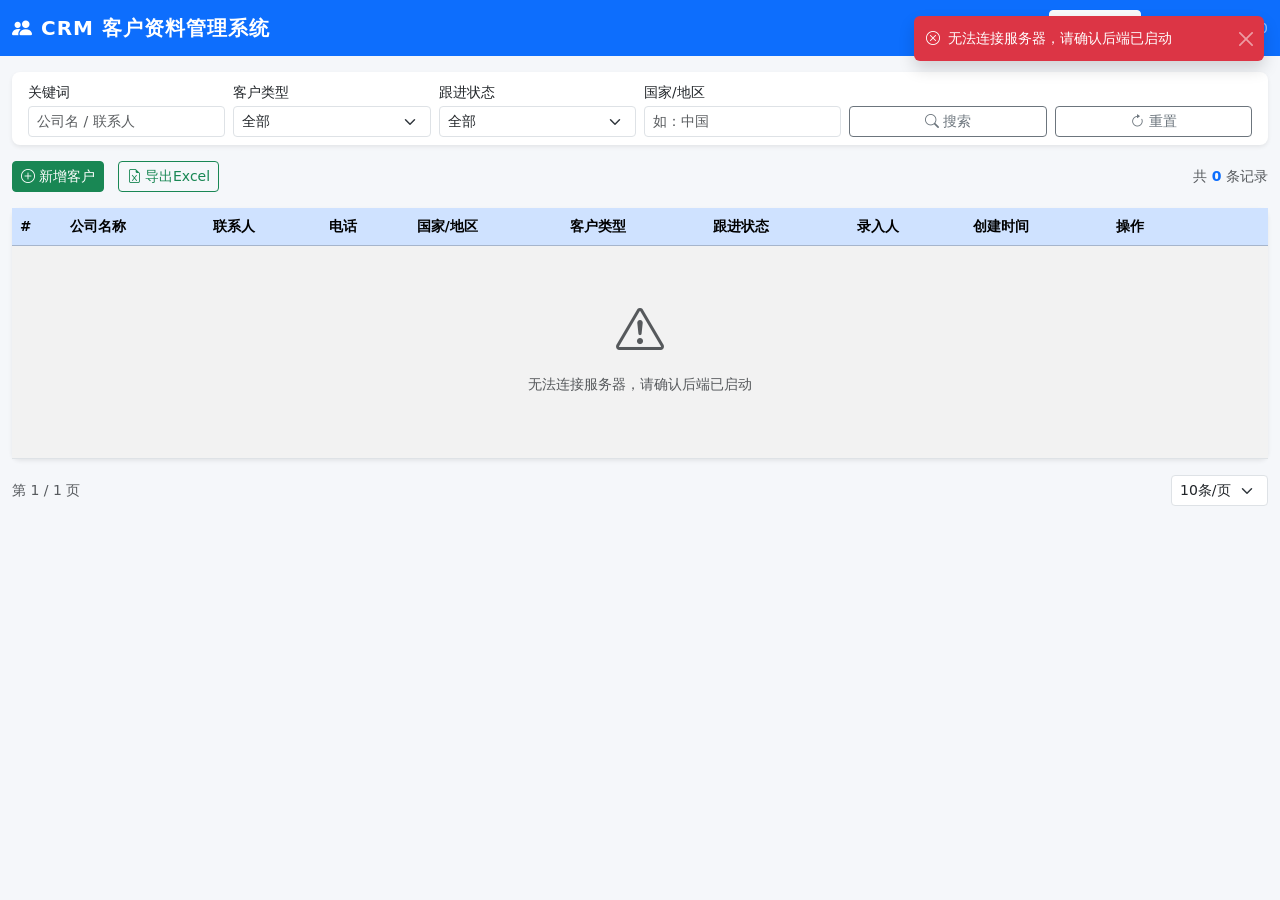
<file: front/index.html>
<!DOCTYPE html>
<html lang="en">
<head>
    <meta charset="UTF-8">
    <meta name="viewport" content="width=device-width, initial-scale=1.0">
    <title>跨境电商客户资料管理系统</title>
    <!-- Bootstrap 5 CSS -->
    <link href="bootstrap/css/bootstrap.min.css" rel="stylesheet">
    <!-- Bootstrap Icons -->
    <link href="bootstrap/css/bootstrap-icons.css" rel="stylesheet">
    <!-- 自定义样式 -->
    <link rel="stylesheet" href="css/style.css">
</head>
<body>

    <!-- ==================== 顶部导航栏 ==================== -->
     <nav class="navbar navbar-expand-lg navbar-dark bg-primary sticky-top">
        <div class="container-fluid">
            <a class="navbar-brand fw-bold" href="#">
                <i class="bi bi-people-fill me-2"></i>CRM 客户资料管理系统
            </a>
            <div class="d-flex">
                <button class="btn btn-light btn-sm me-2" onclick="openSharePage()" title="共享浏览">
                    <i class="bi bi-share"></i> 共享浏览
                </button>
                <span class="navbar-text small d-none d-md-inline">
                    跨境电商业务 v1.0
                </span>
            </div>
        </div>
     </nav>

     <div class="container-fluid mt-3">
        <div class="row">
            <div class="col-12">

                <!-- ==================== 筛选区域 ==================== -->
                <div class="card mb-3 shadow-sm">
                    <div class="card-body py-2">
                        <form id="filterForm" class="row g-2 align-items-end">
                            <div class="col-md-2 col-sm-4">
                                <label class="form-label small mb-1">关键词</label>
                                <input type="text" class="form-control form-control-sm" id="filterKeyword"
                                        placeholder="公司名 / 联系人">
                            </div>
                            <div class="col-md-2 col-sm-4">
                                <label class="form-label small mb-1">客户类型</label>
                                <select class="form-select form-select-sm" id="filterType">
                                    <option value="">全部</option>
                                </select>
                            </div>
                            <div class="col-md-2 col-sm-4">
                                <label class="form-label small mb-1" >跟进状态</label>
                                <select class="form-select form-select-sm" id="filterStatus">
                                    <option value="">全部</option>
                                    <option value="潜在客户">潜在客户</option>
                                    <option value="初步接洽">初步接洽</option>
                                    <option value="意向明确">意向明确</option>
                                    <option value="已签约">已签约</option>
                                    <option value="已流失">已流失</option>
                                </select>
                            </div>
                            <div class="col-md-2 col-sm-4">
                                <label class="form-label small mb-1">国家/地区</label>
                                <input type="text" class="form-control form-control-sm" id="filterCountry"
                                placeholder="如：中国">
                            </div>
                            <div class="col-md-2 col-sm-6">
                                <button type="button" class="btn btn-outline-secondary btn-sm w-100" onclick="searchCustomers()">
                                    <i class="bi bi-search"></i> 搜索
                                </button>
                            </div>
                            <div class="col-md-2 col-sm-6">
                                <button type="button" class="btn btn-outline-secondary btn-sm w-100" onclick="resetFilter()">
                                    <i class="bi bi-arrow-clockwise"></i> 重置
                                </button>

                            </div>
                        </form>
                    </div>
                </div>

                <!-- ==================== 操作按钮区 ==================== -->
                 <div class="d-flex justify-content-between align-items-center mb-3">
                    <div>
                        <button class="btn btn-success btn-sm " onclick="showCreateModal()">
                            <i class="bi bi-plus-circle"></i> 新增客户
                        </button>
                        <button class="btn btn-outline-success btn-sm ms-2" onclick="exportExcel()">
                            <i class="bi bi-file-earmark-excel"></i> 导出Excel
                        </button>
                    </div>
                    <div class="text-muted small">
                        共 <span id="totalCount" class="fw-bold text-primary">0</span> 条记录
                    </div>
                 </div>

                 <!-- ==================== 客户列表表格 ==================== -->
                  <div class="card shadow-sm">
                    <div class="card-body p-0">
                        <div class="table-responsive">
                            <table class="table table-hover table-striped mb-0">
                                <thead class="table-primary">
                                    <tr>
                                        <th style="width: 50px;">#</th>
                                        <th>公司名称</th>
                                        <th>联系人</th>
                                        <th>电话</th>
                                        <th>国家/地区</th>
                                        <th>客户类型</th>
                                        <th>跟进状态</th>
                                        <th>录入人</th>
                                        <th>创建时间</th>
                                        <th style="width: 160px;">操作</th>
                                    </tr>
                                </thead>
                                <tbody id="customerTableBody">
                                    <tr>
                                        <td colspan="10" class="text-center text-muted py-5">
                                            <i class="bi bi-inbox" style="font-size: 3rem;"></i>
                                            <p class="mt-2">暂无数据，请点击"新增客户"添加第一条记录</p>
                                        </td>
                                    </tr>
                                </tbody>
                            </table>
                        </div>
                    </div>
                  </div>

                  <!-- ==================== 分页 ==================== -->
                   <div class="d-flex justify-content-between align-items-center mt-3">
                    <div class="text-muted small">
                        第 <span id="currentPage">1</span> / <span id="totalPages">1</span> 页
                    </div>
                    <nav>
                        <ul class="pagination pagination-sm mb-0" id="pagination">
                        </ul>
                    </nav>
                    <div>
                        <select class="form-select form-select-sm" id="pageSizeSelect" onchange="changePageSize()">
                            <option value="10">10条/页</option>
                            <option value="20">20条/页</option>
                            <option value="50">50条/页</option>
                        </select>
                    </div>
                   </div>
            </div>
        </div>
     </div>

     <!-- ==================== 新增/编辑 模态框 ==================== -->
      <div class="modal fade" id="customerModal" tabindex="-1" aria-hidden="true">
        <div class="modal-dialog modal-lg modal-dialog-scrollable">
            <div class="modal-content">
                <div class="modal-header bg-primary text-white">
                    <h5 class="modal-title" id="modalTitle">
                        <i class="bi bi-person-plus"></i> 新增客户
                    </h5>
                    <button type="button" class="btn-close btn-close-white" data-bs-dismiss="modal"></button>
                </div>
                <div class="modal-body">
                    <form id="customerForm" novalidate>
                        <input type="hidden" id="customerId">

                        <!-- 基本信息 -->
                         <h6 class="text-primary border-bottom pb-1 mb-3">
                            <i class="bi bi-info-circle"></i> 基本信息
                         </h6>
                         <div class="row g-2">
                             <div class="col-md-6">
                                 <label class="form-label">公司名称 <span class="text-danger">*</span></label>
                                 <input type="text" class="form-control" id="companyName"  required
                                 placeholder="请输入公司/店铺名称">
                             </div>
                            <div class="col-md-6">
                                <label class="form-label">联系人 <span class="text-danger">*</span></label>
                                <input type="text" class="form-control" id="contactPerson" required
                                placeholder="请输入联系人姓名">
                            </div>
                            <div class="col-md-4">
                                <label class="form-label">联系电话</label>
                                <input type="text" class="form-control" id="phone" placeholder="手机号或座机">
                            </div>
                            <div class="col-md-4">
                                <label class="form-label">邮箱</label>
                                <input type="email" class="form-control" id="email" placeholder="example@mail.com">
                            </div>
                            <div class="col-md-4">
                                <label class="form-label">微信号</label>
                                <input type="text" class="form-control" id="wechat" placeholder="微信号">
                            </div>
                         </div>
                         <!-- 业务信息 -->
                          <h6 class="text-primary border-bottom pb-1 mb-3 mt-3">
                            <i class="bi bi-briefcase"></i> 业务信息
                          </h6>
                          <div class="row g-2">
                            <div class="col-md-4">
                                <label class="form-label">客户类型 <span class="text-danger">*</span></label>
                                <select class="form-select" id="customerType" required>
                                    <option value="">请选择</option>
                                </select>
                            </div>
                            <div class="col-md-4">
                                <label class="form-label">跟进状态</label>
                                <select class="form-select" id="status">
                                    <option value="潜在客户">潜在客户</option>
                                    <option value="初步接洽">初步接洽</option>
                                    <option value="意向明确">意向明确</option>
                                    <option value="已签约">已签约</option>
                                    <option value="已流失">已流失</option>
                                </select>
                            </div>
                            <div class="col-md-4">
                                <label class="form-label">客户来源</label>
                                <input type="text" class="form-control" id="source"
                                placeholder="如：展会、官网、朋友推荐">
                            </div>
                          </div>
                          <!-- 地区信息 -->
                           <h6 class="text-primary border-bottom pb-1 mb-3 mt-3">
                            <i class="bi bi-geo-alt"></i> 地区信息
                           </h6>
                           <div class="row g-2">
                            <div class="col-md-4">
                                <label class="form-label">国家/地区</label>
                                <input type="text" class="form-control" id="country" placeholder="如：中国">
                            </div>
                            <div class="col-md-4">
                                <label class="form-label">网站</label>
                                <input type="text" class="form-control" id="website" placeholder="https://">
                            </div>
                            <div class="col-md-4">
                                <label class="form-label">录入人</label>
                                <input type="text" class="form-control" id="createdBy" placeholder="录入人姓名">
                            </div>
                            <div class="col-12">
                                <label class="form-label">地址</label>
                                <input type="text" class="form-control" id="address" placeholder="详细地址">
                            </div>
                           </div>
                           <!-- 服务需求与备注 -->
                            <h6 class="text-primary border-bottom pb-1 mb-3 mt-3">
                                <i class="bi bi-chat-dots"></i> 服务需求与备注
                            </h6>
                            <div class="row g-2">
                                <div class="col-md-6">
                                    <label class="form-label">服务需求</label>
                                    <textarea class="form-contrl" id="serviceNeeds" rows="3"
                                    placeholder="描述客户的具体服务需求..."></textarea>
                                </div>
                                <div class="col-md-6">
                                    <label class="form-label">备注</label>
                                    <textarea class="form-control" id="remark" rows="3"
                                    placeholder="其他备注信息..."></textarea>
                                </div>
                            </div>
                    </form>
                </div>
                <div class="modal-footer">
                    <button type="button" class="btn btn-secondary" data-bs-dismiss="modal">取消</button>
                    <button type="button" class="btn btn-primary" onclick="submitForm()">
                        <i class="bi bi-check-lg"></i> 保存
                    </button>
                </div>
            </div>
        </div>
      </div>

    <!-- ==================== 查看详情 模态框 ==================== -->
     <div class="modal fade" id="detailModal" tabindex="-1" aria-hidden="true">
        <div class="modal-dialog modal-lg">
            <div class="modal-content">
                <div class="modal-header bg-info text-white">
                    <h5><i class="bi bi-eye"></i> 客户详情</h5>
                    <button type="button" class="btn-close btn-close-white" data-bs-dismiss="modal"></button>
                </div>
                <div class="modal-body" id="detailContent">
                </div>
            </div>
        </div>
     </div>

     <!-- Bootstrap 5 JS -->
      <script src="https://cdn.bootcdn.net/ajax/libs/twitter-bootstrap/5.3.3/js/bootstrap.bundle.min.js"></script>
      <!-- API 封装 -->
       <script src="js/api.js"></script>
       <!-- 主逻辑 -->
        <script src="js/app.js"></script>
</body>
</html>
</file>
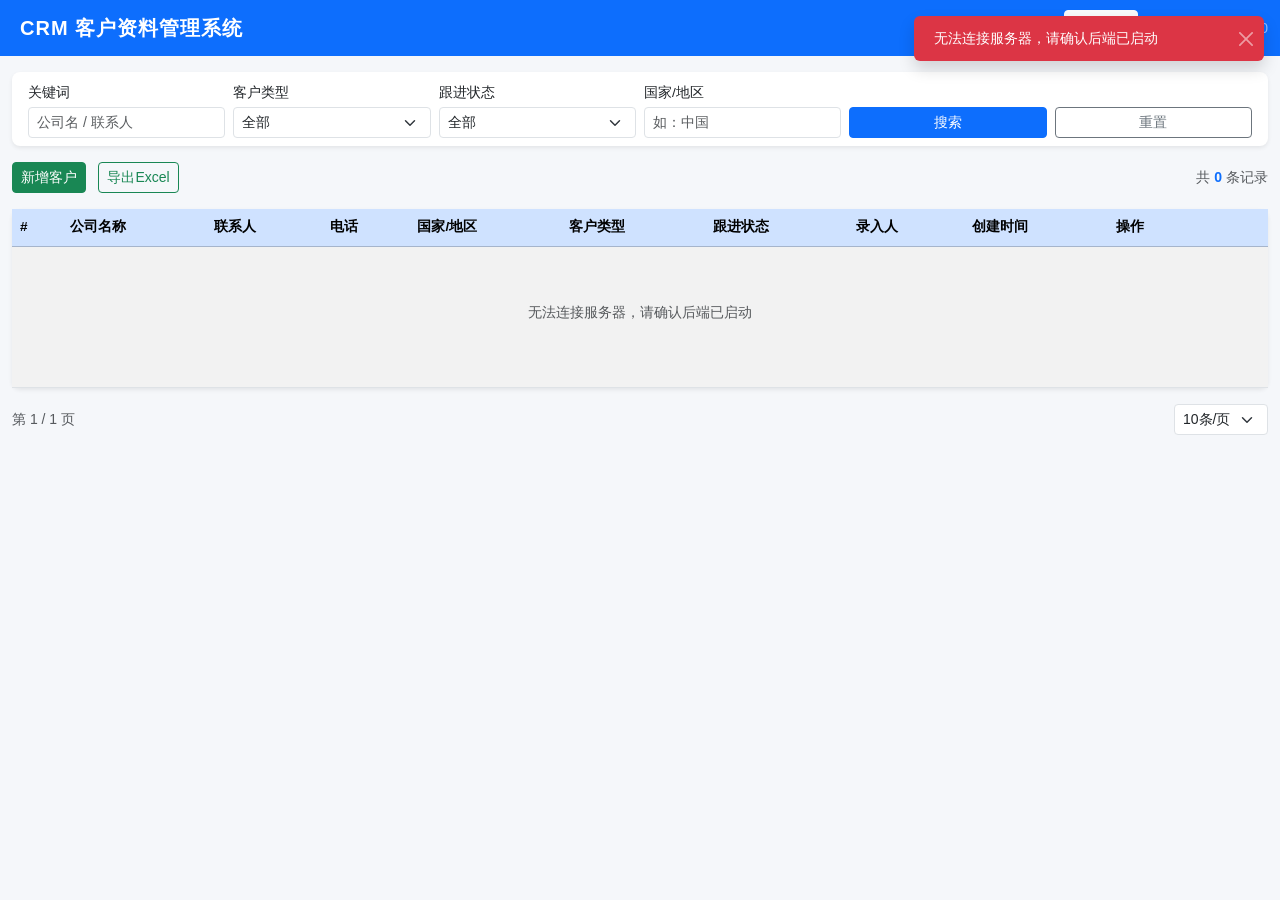
<file: frontend/index.html>
<!DOCTYPE html>
<html lang="zh-CN">
<head>
    <meta charset="UTF-8">
    <meta name="viewport" content="width=device-width, initial-scale=1.0">
    <title>跨境电商客户资料管理系统</title>
    <!-- Bootstrap 5 CSS -->
    <link href="https://cdn.bootcdn.net/ajax/libs/twitter-bootstrap/5.3.3/css/bootstrap.min.css" rel="stylesheet">
    <!-- Bootstrap Icons -->
    <link href="https://cdn.bootcdn.net/ajax/libs/bootstrap-icons/1.11.3/font/bootstrap-icons.css" rel="stylesheet">
    <!-- 自定义样式 -->
    <link rel="stylesheet" href="css/style.css">
</head>
<body>

<!-- ==================== 顶部导航栏 ==================== -->
<nav class="navbar navbar-expand-lg navbar-dark bg-primary sticky-top">
    <div class="container-fluid">
        <a class="navbar-brand fw-bold" href="#">
            <i class="bi bi-people-fill me-2"></i>CRM 客户资料管理系统
        </a>
        <div class="d-flex">
            <button class="btn btn-light btn-sm me-2" onclick="openSharePage()" title="共享浏览">
                <i class="bi bi-share"></i> 共享浏览
            </button>
            <span class="navbar-text small d-none d-md-inline">
                跨境电商业务 · v1.0
            </span>
        </div>
    </div>
</nav>

<div class="container-fluid mt-3">
    <div class="row">
        <div class="col-12">

            <!-- ==================== 筛选区域 ==================== -->
            <div class="card mb-3 shadow-sm">
                <div class="card-body py-2">
                    <form id="filterForm" class="row g-2 align-items-end">
                        <div class="col-md-2 col-sm-4">
                            <label class="form-label small mb-1">关键词</label>
                            <input type="text" class="form-control form-control-sm" id="filterKeyword"
                                   placeholder="公司名 / 联系人">
                        </div>
                        <div class="col-md-2 col-sm-4">
                            <label class="form-label small mb-1">客户类型</label>
                            <select class="form-select form-select-sm" id="filterType">
                                <option value="">全部</option>
                            </select>
                        </div>
                        <div class="col-md-2 col-sm-4">
                            <label class="form-label small mb-1">跟进状态</label>
                            <select class="form-select form-select-sm" id="filterStatus">
                                <option value="">全部</option>
                                <option value="潜在客户">潜在客户</option>
                                <option value="初步接洽">初步接洽</option>
                                <option value="意向明确">意向明确</option>
                                <option value="已签约">已签约</option>
                                <option value="已流失">已流失</option>
                            </select>
                        </div>
                        <div class="col-md-2 col-sm-4">
                            <label class="form-label small mb-1">国家/地区</label>
                            <input type="text" class="form-control form-control-sm" id="filterCountry"
                                   placeholder="如：中国">
                        </div>
                        <div class="col-md-2 col-sm-6">
                            <button type="button" class="btn btn-primary btn-sm w-100" onclick="searchCustomers()">
                                <i class="bi bi-search"></i> 搜索
                            </button>
                        </div>
                        <div class="col-md-2 col-sm-6">
                            <button type="button" class="btn btn-outline-secondary btn-sm w-100" onclick="resetFilter()">
                                <i class="bi bi-arrow-clockwise"></i> 重置
                            </button>
                        </div>
                    </form>
                </div>
            </div>

            <!-- ==================== 操作按钮区 ==================== -->
            <div class="d-flex justify-content-between align-items-center mb-3">
                <div>
                    <button class="btn btn-success btn-sm" onclick="showCreateModal()">
                        <i class="bi bi-plus-circle"></i> 新增客户
                    </button>
                    <button class="btn btn-outline-success btn-sm ms-2" onclick="exportExcel()">
                        <i class="bi bi-file-earmark-excel"></i> 导出Excel
                    </button>
                </div>
                <div class="text-muted small">
                    共 <span id="totalCount" class="fw-bold text-primary">0</span> 条记录
                </div>
            </div>

            <!-- ==================== 客户列表表格 ==================== -->
            <div class="card shadow-sm">
                <div class="card-body p-0">
                    <div class="table-responsive">
                        <table class="table table-hover table-striped mb-0">
                            <thead class="table-primary">
                            <tr>
                                <th style="width:50px">#</th>
                                <th>公司名称</th>
                                <th>联系人</th>
                                <th>电话</th>
                                <th>国家/地区</th>
                                <th>客户类型</th>
                                <th>跟进状态</th>
                                <th>录入人</th>
                                <th>创建时间</th>
                                <th style="width:160px">操作</th>
                            </tr>
                            </thead>
                            <tbody id="customerTableBody">
                            <tr>
                                <td colspan="10" class="text-center text-muted py-5">
                                    <i class="bi bi-inbox" style="font-size: 3rem;"></i>
                                    <p class="mt-2">暂无数据，请点击"新增客户"添加第一条记录</p>
                                </td>
                            </tr>
                            </tbody>
                        </table>
                    </div>
                </div>
            </div>

            <!-- ==================== 分页 ==================== -->
            <div class="d-flex justify-content-between align-items-center mt-3">
                <div class="text-muted small">
                    第 <span id="currentPage">1</span> / <span id="totalPages">1</span> 页
                </div>
                <nav>
                    <ul class="pagination pagination-sm mb-0" id="pagination">
                    </ul>
                </nav>
                <div>
                    <select class="form-select form-select-sm" id="pageSizeSelect" onchange="changePageSize()">
                        <option value="10">10条/页</option>
                        <option value="20">20条/页</option>
                        <option value="50">50条/页</option>
                    </select>
                </div>
            </div>

        </div>
    </div>
</div>

<!-- ==================== 新增/编辑 模态框 ==================== -->
<div class="modal fade" id="customerModal" tabindex="-1" aria-hidden="true">
    <div class="modal-dialog modal-lg modal-dialog-scrollable">
        <div class="modal-content">
            <div class="modal-header bg-primary text-white">
                <h5 class="modal-title" id="modalTitle">
                    <i class="bi bi-person-plus"></i> 新增客户
                </h5>
                <button type="button" class="btn-close btn-close-white" data-bs-dismiss="modal"></button>
            </div>
            <div class="modal-body">
                <form id="customerForm" novalidate>
                    <input type="hidden" id="customerId">

                    <!-- 基本信息 -->
                    <h6 class="text-primary border-bottom pb-1 mb-3">
                        <i class="bi bi-info-circle"></i> 基本信息
                    </h6>
                    <div class="row g-2">
                        <div class="col-md-6">
                            <label class="form-label">公司名称 <span class="text-danger">*</span></label>
                            <input type="text" class="form-control" id="companyName" required
                                   placeholder="请输入公司/店铺名称">
                        </div>
                        <div class="col-md-6">
                            <label class="form-label">联系人 <span class="text-danger">*</span></label>
                            <input type="text" class="form-control" id="contactPerson" required
                                   placeholder="请输入联系人姓名">
                        </div>
                        <div class="col-md-4">
                            <label class="form-label">联系电话</label>
                            <input type="text" class="form-control" id="phone" placeholder="手机号或座机">
                        </div>
                        <div class="col-md-4">
                            <label class="form-label">邮箱</label>
                            <input type="email" class="form-control" id="email" placeholder="example@mail.com">
                        </div>
                        <div class="col-md-4">
                            <label class="form-label">微信号</label>
                            <input type="text" class="form-control" id="wechat" placeholder="微信号">
                        </div>
                    </div>

                    <!-- 业务信息 -->
                    <h6 class="text-primary border-bottom pb-1 mb-3 mt-3">
                        <i class="bi bi-briefcase"></i> 业务信息
                    </h6>
                    <div class="row g-2">
                        <div class="col-md-4">
                            <label class="form-label">客户类型 <span class="text-danger">*</span></label>
                            <select class="form-select" id="customerType" required>
                                <option value="">请选择</option>
                            </select>
                        </div>
                        <div class="col-md-4">
                            <label class="form-label">跟进状态</label>
                            <select class="form-select" id="status">
                                <option value="潜在客户">潜在客户</option>
                                <option value="初步接洽">初步接洽</option>
                                <option value="意向明确">意向明确</option>
                                <option value="已签约">已签约</option>
                                <option value="已流失">已流失</option>
                            </select>
                        </div>
                        <div class="col-md-4">
                            <label class="form-label">客户来源</label>
                            <input type="text" class="form-control" id="source"
                                   placeholder="如：展会、官网、朋友推荐">
                        </div>
                    </div>

                    <!-- 地区信息 -->
                    <h6 class="text-primary border-bottom pb-1 mb-3 mt-3">
                        <i class="bi bi-geo-alt"></i> 地区信息
                    </h6>
                    <div class="row g-2">
                        <div class="col-md-4">
                            <label class="form-label">国家/地区</label>
                            <input type="text" class="form-control" id="country" placeholder="如：中国">
                        </div>
                        <div class="col-md-4">
                            <label class="form-label">网站</label>
                            <input type="text" class="form-control" id="website" placeholder="https://">
                        </div>
                        <div class="col-md-4">
                            <label class="form-label">录入人</label>
                            <input type="text" class="form-control" id="createdBy" placeholder="录入人姓名">
                        </div>
                        <div class="col-12">
                            <label class="form-label">地址</label>
                            <input type="text" class="form-control" id="address" placeholder="详细地址">
                        </div>
                    </div>

                    <!-- 服务需求与备注 -->
                    <h6 class="text-primary border-bottom pb-1 mb-3 mt-3">
                        <i class="bi bi-chat-dots"></i> 服务需求与备注
                    </h6>
                    <div class="row g-2">
                        <div class="col-md-6">
                            <label class="form-label">服务需求</label>
                            <textarea class="form-control" id="serviceNeeds" rows="3"
                                      placeholder="描述客户的具体服务需求..."></textarea>
                        </div>
                        <div class="col-md-6">
                            <label class="form-label">备注</label>
                            <textarea class="form-control" id="remark" rows="3"
                                      placeholder="其他备注信息..."></textarea>
                        </div>
                    </div>
                </form>
            </div>
            <div class="modal-footer">
                <button type="button" class="btn btn-secondary" data-bs-dismiss="modal">取消</button>
                <button type="button" class="btn btn-primary" onclick="submitForm()">
                    <i class="bi bi-check-lg"></i> 保存
                </button>
            </div>
        </div>
    </div>
</div>

<!-- ==================== 查看详情 模态框 ==================== -->
<div class="modal fade" id="detailModal" tabindex="-1" aria-hidden="true">
    <div class="modal-dialog modal-lg">
        <div class="modal-content">
            <div class="modal-header bg-info text-white">
                <h5 class="modal-title"><i class="bi bi-eye"></i> 客户详情</h5>
                <button type="button" class="btn-close btn-close-white" data-bs-dismiss="modal"></button>
            </div>
            <div class="modal-body" id="detailContent">
            </div>
        </div>
    </div>
</div>

<!-- Bootstrap 5 JS -->
<script src="https://cdn.bootcdn.net/ajax/libs/twitter-bootstrap/5.3.3/js/bootstrap.bundle.min.js"></script>
<!-- API 封装 -->
<script src="js/api.js"></script>
<!-- 主逻辑 -->
<script src="js/app.js"></script>
</body>
</html>
</file>
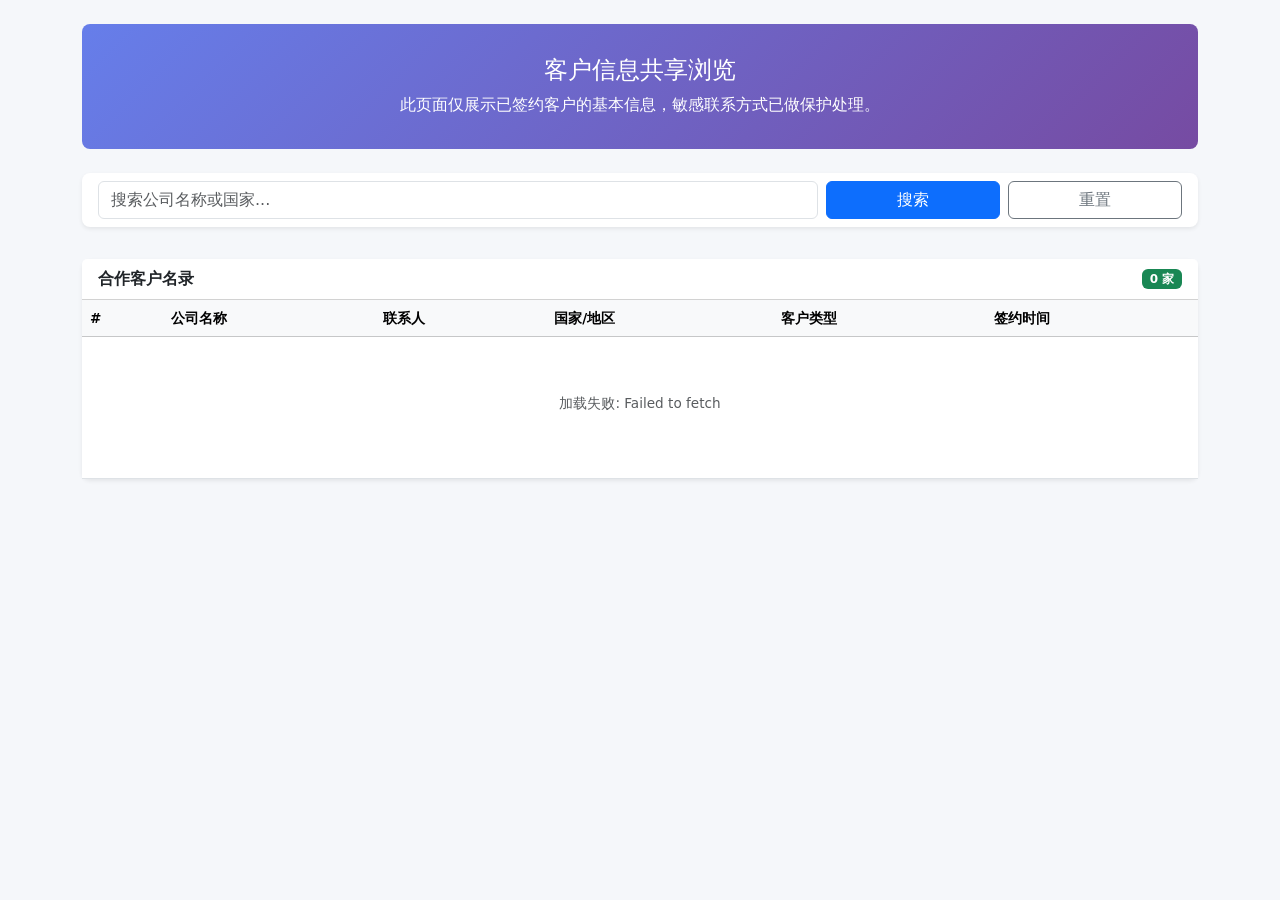
<file: front/pages/share.html>
<!DOCTYPE html>
<html lang="zh-CN">
<head>
    <meta charset="UTF-8">
    <meta name="viewport" content="width=device-width, initial-scale=1.0">
    <title>共享浏览 - 客户资料</title>
    <!-- Bootstrap 5 CSS -->
    <link href="https://cdn.bootcdn.net/ajax/libs/twitter-bootstrap/5.3.3/css/bootstrap.min.css" rel="stylesheet">
    <link href="https://cdn.bootcdn.net/ajax/libs/bootstrap-icons/1.11.3/font/bootstrap-icons.css" rel="stylesheet">
    <link rel="stylesheet" href="../css/style.css">
    <style>
        .share-notice {
            background: linear-gradient(135deg, #667eea 0%, #764ba2 100%);
            color: white;
            padding: 2rem;
            border-radius: 8px;
            margin-bottom: 1.5rem;
            text-align: center;
        }
        .share-notice i {
            font-size: 2.5rem;
            margin-bottom: 0.5rem;
        }
    </style>
</head>
<body>

<div class="container py-4">
    <!-- 标题区域 -->
    <div class="share-notice">
        <i class="bi bi-share"></i>
        <h4>客户信息共享浏览</h4>
        <p class="mb-0">此页面仅展示已签约客户的基本信息，敏感联系方式已做保护处理。</p>
    </div>

    <!-- 搜索栏 -->
    <div class="card mb-3 shadow-sm">
        <div class="card-body py-2">
            <div class="row g-2">
                <div class="col-md-8">
                    <input type="text" class="form-control" id="shareKeyword"
                           placeholder="搜索公司名称或国家..." onkeyup="if(event.key==='Enter') searchShare()">
                </div>
                <div class="col-md-2">
                    <button class="btn btn-primary w-100" onclick="searchShare()">
                        <i class="bi bi-search"></i> 搜索
                    </button>
                </div>
                <div class="col-md-2">
                    <button class="btn btn-outline-secondary w-100" onclick="location.reload()">
                        <i class="bi bi-arrow-clockwise"></i> 重置
                    </button>
                </div>
            </div>
        </div>
    </div>

    <!-- 统计卡片 -->
    <div class="row mb-3" id="statsCards"></div>

    <!-- 客户列表 -->
    <div class="card shadow-sm">
        <div class="card-header bg-white d-flex justify-content-between align-items-center">
            <span class="fw-bold"><i class="bi bi-building"></i> 合作客户名录</span>
            <span class="badge bg-success" id="shareTotal">0 家</span>
        </div>
        <div class="card-body p-0">
            <div class="table-responsive">
                <table class="table table-hover mb-0">
                    <thead class="table-light">
                    <tr>
                        <th>#</th>
                        <th>公司名称</th>
                        <th>联系人</th>
                        <th>国家/地区</th>
                        <th>客户类型</th>
                        <th>签约时间</th>
                    </tr>
                    </thead>
                    <tbody id="shareTableBody">
                    <tr>
                        <td colspan="6" class="text-center text-muted py-5">
                            <i class="bi bi-hourglass-split" style="font-size: 3rem;"></i>
                            <p class="mt-2">正在加载...</p>
                        </td>
                    </tr>
                    </tbody>
                </table>
            </div>
        </div>
    </div>

    <!-- 分页 -->
    <div class="d-flex justify-content-center mt-3">
        <nav>
            <ul class="pagination pagination-sm" id="sharePagination"></ul>
        </nav>
    </div>
</div>

<script src="https://cdn.bootcdn.net/ajax/libs/twitter-bootstrap/5.3.3/js/bootstrap.bundle.min.js"></script>
<script>
    // ==================== 共享浏览专用逻辑 ====================
    const BASE_URL = 'http://localhost:8080';
    let currentPage = 1;
    const pageSize = 12;

    // 页面加载
    document.addEventListener('DOMContentLoaded', () => searchShare());

    async function searchShare(pageNum = 1) {
        currentPage = pageNum;
        const keyword = document.getElementById('shareKeyword').value.trim();

        try {
            const res = await fetch(`${BASE_URL}/api/customers/share`, {
                method: 'POST',
                headers: { 'Content-Type': 'application/json' },
                body: JSON.stringify({
                    pageNum: currentPage,
                    pageSize: pageSize,
                    keyword: keyword,
                }),
            });
            const result = await res.json();

            if (result.code === 200 && result.data) {
                renderShareTable(result.data.records);
                renderSharePagination(result.data.total, Math.ceil(result.data.total / pageSize));
                renderStats(result.data.records);
            }
        } catch (e) {
            document.getElementById('shareTableBody').innerHTML = `
                <tr><td colspan="6" class="text-center text-muted py-5">
                    <i class="bi bi-exclamation-triangle" style="font-size: 3rem;"></i>
                    <p class="mt-2">加载失败: ${e.message}</p>
                </td></tr>`;
        }
    }

    function renderShareTable(records) {
        const tbody = document.getElementById('shareTableBody');
        document.getElementById('shareTotal').textContent = (records ? records.length : 0) + ' 家';

        if (!records || records.length === 0) {
            tbody.innerHTML = `<tr><td colspan="6" class="text-center text-muted py-5">
                <i class="bi bi-inbox" style="font-size: 3rem;"></i>
                <p class="mt-2">暂无已签约客户</p></td></tr>`;
            return;
        }

        tbody.innerHTML = records.map((c, i) => `
            <tr>
                <td>${(currentPage - 1) * pageSize + i + 1}</td>
                <td><span class="fw-bold">${esc(c.companyName)}</span></td>
                <td>${esc(c.contactPerson)}</td>
                <td>${esc(c.country || '-')}</td>
                <td><span class="type-badge">${esc(c.customerType)}</span></td>
                <td class="text-muted small">${esc(c.createdAt || '-')}</td>
            </tr>
        `).join('');
    }

    function renderSharePagination(total, totalPages) {
        const pagination = document.getElementById('sharePagination');
        if (totalPages <= 1) { pagination.innerHTML = ''; return; }

        let html = '';
        html += `<li class="page-item ${currentPage <= 1 ? 'disabled' : ''}">
                    <a class="page-link" onclick="searchShare(${currentPage - 1})">«</a></li>`;

        let start = Math.max(1, currentPage - 3);
        let end = Math.min(totalPages, currentPage + 3);
        if (end - start < 6) {
            if (start === 1) end = Math.min(totalPages, start + 6);
            else start = Math.max(1, end - 6);
        }

        for (let i = start; i <= end; i++) {
            html += `<li class="page-item ${i === currentPage ? 'active' : ''}">
                        <a class="page-link" onclick="searchShare(${i})">${i}</a></li>`;
        }

        html += `<li class="page-item ${currentPage >= totalPages ? 'disabled' : ''}">
                    <a class="page-link" onclick="searchShare(${currentPage + 1})">»</a></li>`;

        pagination.innerHTML = html;
    }

    function renderStats(records) {
        if (!records) return;
        const typeCount = {};
        const countryCount = {};
        records.forEach(c => {
            typeCount[c.customerType] = (typeCount[c.customerType] || 0) + 1;
            countryCount[c.country] = (countryCount[c.country] || 0) + 1;
        });

        const typeStr = Object.entries(typeCount).slice(0, 3)
            .map(([k, v]) => `<span class="badge bg-light text-dark me-1">${esc(k)}: ${v}</span>`).join('');
        const countryStr = Object.entries(countryCount).slice(0, 3)
            .map(([k, v]) => `<span class="badge bg-light text-dark me-1">${esc(k)}: ${v}</span>`).join('');

        document.getElementById('statsCards').innerHTML = `
            <div class="col-md-6">
                <div class="card border-0 bg-light"><div class="card-body py-2 small">
                    <i class="bi bi-tag text-primary me-1"></i> 业务类型：${typeStr || '—'}
                </div></div>
            </div>
            <div class="col-md-6">
                <div class="card border-0 bg-light"><div class="card-body py-2 small">
                    <i class="bi bi-globe2 text-success me-1"></i> 覆盖区域：${countryStr || '—'}
                </div></div>
            </div>`;
    }

    function esc(str) {
        if (!str) return '';
        const div = document.createElement('div');
        div.textContent = str;
        return div.innerHTML;
    }
</script>
</body>
</html>
</file>
<file: front/css/style.css>
/* ============================================================
 * 跨境电商客户资料管理系统 - 自定义样式
 * ============================================================ */

/* ---- 全局 ---- */
body {
    padding-right: 0 !important; /* 不让补偿生效*/
    background-color: #f5f7fa;
    font-family: system-ui, -apple-system, BlinkMacSystemFont, 'Segoe UI', "PingFang SC",
     "Microsoft YaHei", 'Helvetica Neue', sans-serif;
}
body.modal-open {
    overflow: visible !important;   /* ← 加这个，不让 Bootstrap 改滚动条 */
}
html {
    overflow-y: scroll;
}

/* ---- 导航栏 ---- */
.navbar-brand {
    letter-spacing: 1px;
}

/* ---- 表格优化 ---- */
.table th {
    white-space: nowrap;
    font-size: 0.85rem;
    vertical-align: middle;
}

.table td {
    vertical-align: middle;
    font-size: 0.85rem;
}
/* 状态标签 */
.status-badge {
    display: inline-block;
    padding: 3px 10px;
    border-radius: 12px;
    font-size: 0.75rem;
    font-weight: 500;
}

.status-潜在客户 { background-color: #e3f2fd; color: #1565c0;}
.status-初步洽接 { background-color: #fff3e0; color: #e65100;}
.status-已签约 { background-color: #c8e6c9; color: #1b5e20; font-weight: bold; }
.status-已流失 { background-color: #ffebee; color: #b71c1c;}

/* 客户类型标签 */
.type-badge {
    display: inline-block;
    padding: 2px 8px;
    border-radius: 4px;
    font-size: 0.75rem;
    background-color: #ede7f6;
    color: #4527a0;
}

/* ---- 表格行悬浮高亮 ---- */
.table-hover tbody tr {
    cursor: pointer;
    transition: background-color 0.15s ease;
}

.table-hover tbody tr:hover {
    background-color: #e8f4fd !important;
}

/* ---- 卡片阴影 ---- */
.card {
    border: none;
    border-radius: 8px;
}

/* ---- 分页 ---- */
.pagination .page-link {
    cursor: pointer;
    border-radius: 4px;
    margin: 0 2px;
}

.pagination .page-item.active .page-link {
    background-color: #0d6efd;
    border-color: #0d6efd;
}

/* ---- 模态框 ---- */
.modal-header {
    border-bottom: none;
}

.modal-footer {
    border-top: none;
}

.modal-content {
    border: none;
    border-radius: 10px;
}

/* ---- 表单 ---- */
.form-label {
    font-weight: 500;
    font-size: 0.85rem;
    margin-bottom: 0.25rem;
}

.form-contrl:focus,
.form-select:focus {
    border-color: #0d6efd;
    box-shadow: 0 0 0 0.2rem rgba(13, 110, 253, 0.15);
}

/* ---- 按钮间距 ---- */
.btn + .btn {
    margin-left: 0;
}

/* ---- 响应式优化 ---- */
@media (max-width:768px) {
    .table th, .table td {
        font-size: 0.78rem;
        padding: 0.4rem;
    }

    .navbar-brand {
        font-size: 1rem;
    }
}

/* ---- 加载动画 ---- */
.loading {
    opacity: 0.6;
    pointer-events: none;
}

/* ---- 详情模态框内容 ---- */
.detail-label {
    font-weight: 600;
    color: #666;
    font-size: 0.8rem;
}

.detail-value {
    font-weight: 500;
    color: #333;
    margin-bottom: 0.8rem;
}

/* ---- 空状态 ---- */
.empty-state {
    text-align: center;
    padding: 3rem 0;
    color: #999;
}

/* ---- Toast 容器 ---- */
#toastContainer {
    z-index: 9999;
}
</file>
<file: frontend/css/style.css>
/* ============================================================
 * 跨境电商客户资料管理系统 - 自定义样式
 * ============================================================ */

/* ---- 全局 ---- */
body {
    background-color: #f5f7fa;
    font-family: -apple-system, BlinkMacSystemFont, "Segoe UI", "PingFang SC",
                 "Microsoft YaHei", "Helvetica Neue", sans-serif;
}

/* ---- 导航栏 ---- */
.navbar-brand {
    letter-spacing: 1px;
}

/* ---- 表格优化 ---- */
.table th {
    white-space: nowrap;
    font-size: 0.85rem;
    vertical-align: middle;
}

.table td {
    vertical-align: middle;
    font-size: 0.85rem;
}

/* 状态标签 */
.status-badge {
    display: inline-block;
    padding: 3px 10px;
    border-radius: 12px;
    font-size: 0.75rem;
    font-weight: 500;
}

.status-潜在客户  { background-color: #e3f2fd; color: #1565c0; }
.status-初步接洽  { background-color: #fff3e0; color: #e65100; }
.status-意向明确  { background-color: #e8f5e9; color: #2e7d32; }
.status-已签约    { background-color: #c8e6c9; color: #1b5e20; font-weight: bold; }
.status-已流失    { background-color: #ffebee; color: #b71c1c; }

/* 客户类型标签 */
.type-badge {
    display: inline-block;
    padding: 2px 8px;
    border-radius: 4px;
    font-size: 0.75rem;
    background-color: #ede7f6;
    color: #4527a0;
}

/* ---- 表格行悬浮高亮 ---- */
.table-hover tbody tr {
    cursor: pointer;
    transition: background-color 0.15s ease;
}

.table-hover tbody tr:hover {
    background-color: #e8f4fd !important;
}

/* ---- 卡片阴影 ---- */
.card {
    border: none;
    border-radius: 8px;
}

/* ---- 分页 ---- */
.pagination .page-link {
    cursor: pointer;
    border-radius: 4px;
    margin: 0 2px;
}

.pagination .page-item.active .page-link {
    background-color: #0d6efd;
    border-color: #0d6efd;
}

/* ---- 模态框 ---- */
.modal-header {
    border-bottom: none;
}

.modal-footer {
    border-top: none;
}

.modal-content {
    border: none;
    border-radius: 10px;
}

/* ---- 表单 ---- */
.form-label {
    font-weight: 500;
    font-size: 0.85rem;
    margin-bottom: 0.25rem;
}

.form-control:focus,
.form-select:focus {
    border-color: #0d6efd;
    box-shadow: 0 0 0 0.2rem rgba(13, 110, 253, 0.15);
}

/* ---- 按钮间距 ---- */
.btn + .btn {
    margin-left: 0;
}

/* ---- 响应式优化 ---- */
@media (max-width: 768px) {
    .table th, .table td {
        font-size: 0.78rem;
        padding: 0.4rem;
    }

    .navbar-brand {
        font-size: 1rem;
    }
}

/* ---- 加载动画 ---- */
.loading {
    opacity: 0.6;
    pointer-events: none;
}

/* ---- 详情模态框内容 ---- */
.detail-label {
    font-weight: 600;
    color: #666;
    font-size: 0.8rem;
    margin-bottom: 0.15rem;
}

.detail-value {
    font-weight: 500;
    color: #333;
    margin-bottom: 0.8rem;
}

/* ---- 空状态 ---- */
.empty-state {
    text-align: center;
    padding: 3rem 0;
    color: #999;
}

/* ---- Toast 容器 ---- */
#toastContainer {
    z-index: 9999;
}
</file>
